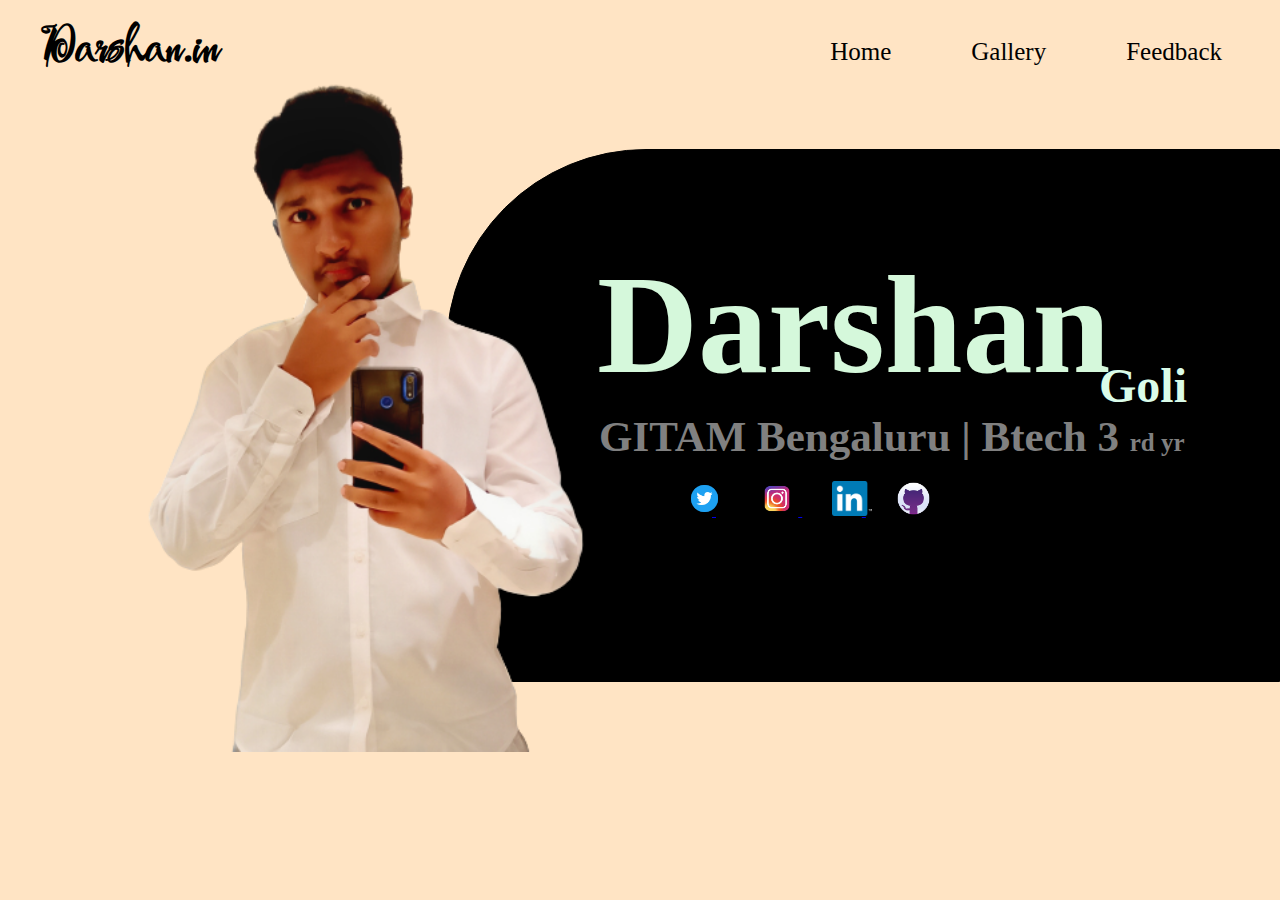
<file: index.html>
<!DOCTYPE html>
<html lang="en" dir="ltr">
  <head>
    <meta charset="utf-8">
    <title>Darshan.in</title>
    <meta name="viewport" content="width=device-width, initial-scale=1.0">
    <link rel="icon" href="darshan.jpg">
    <link rel="stylesheet" href="global.css">
    <link rel="stylesheet" href="darshan.css">
    <link rel="preconnect" href="https://fonts.googleapis.com">
<link rel="preconnect" href="https://fonts.gstatic.com" crossorigin>
<link href="https://fonts.googleapis.com/css2?family=Festive&display=swap" rel="stylesheet">
  </head>
  <body>
<header>
  <a id="title" href="index.html">Darshan.in</a>
  <a id="main" href="form.html">Feedback</a>
  <a id="main" href="gallery.html">Gallery</a>
  <a id="main" href="index.html">Home</a>
</header>

  <section id="background">
    <div class="contentbox">

    <h1 id="content">Darshan</h1>
    <h2 id="content">Goli</h2>
    <h3 id="content">GITAM Bengaluru | Btech 3 <span id="year">rd yr</span> </h3>

    </div>

    <img class="remini "src="nobg.png" alt="remini">

    <div class="media">
      <a href="https://twitter.com/Darshan19094539"> <img id="media" src="twitter.png" alt=""> </a>
      <a href="https://www.instagram.com/darshan.in/"> <img id="media" src="insta.png" alt=""> </a>
      <a href="https://www.linkedin.com/in/darshan-goli-530468193/"> <img id="media" src="linkedin.png" alt=""> </a>
      <a href="https://github.com/darshan3001"> <img id="media" src="github.png" alt=""> </a>

    </div>

  </section>

  <!-- <div class="results">

  <h1 id="results">Education</h1>

  </div> -->

  <!-- <div class="education">

    <div class="edbox">

      <h4 id="ed">B tech</h4>
      <h1 id="ed">8.2<span>CGPA</span></h1>

    </div>

    <div class="edbox">

      <h4 id="ed">Inter</h4>
      <h1 id="ed">9.46<span>CGPA</span></h1>

    </div>

    <div class="edbox">

      <h4 id="ed">10 th</h4>
      <h1 id="ed">9.7<span>CGPA</span></h1>

    </div>

  </div>

  <footer>

    <div class="footer">

      <div class="footbox">

      </div>

    </div>

  </footer> -->

  </body>
</html>
</file>
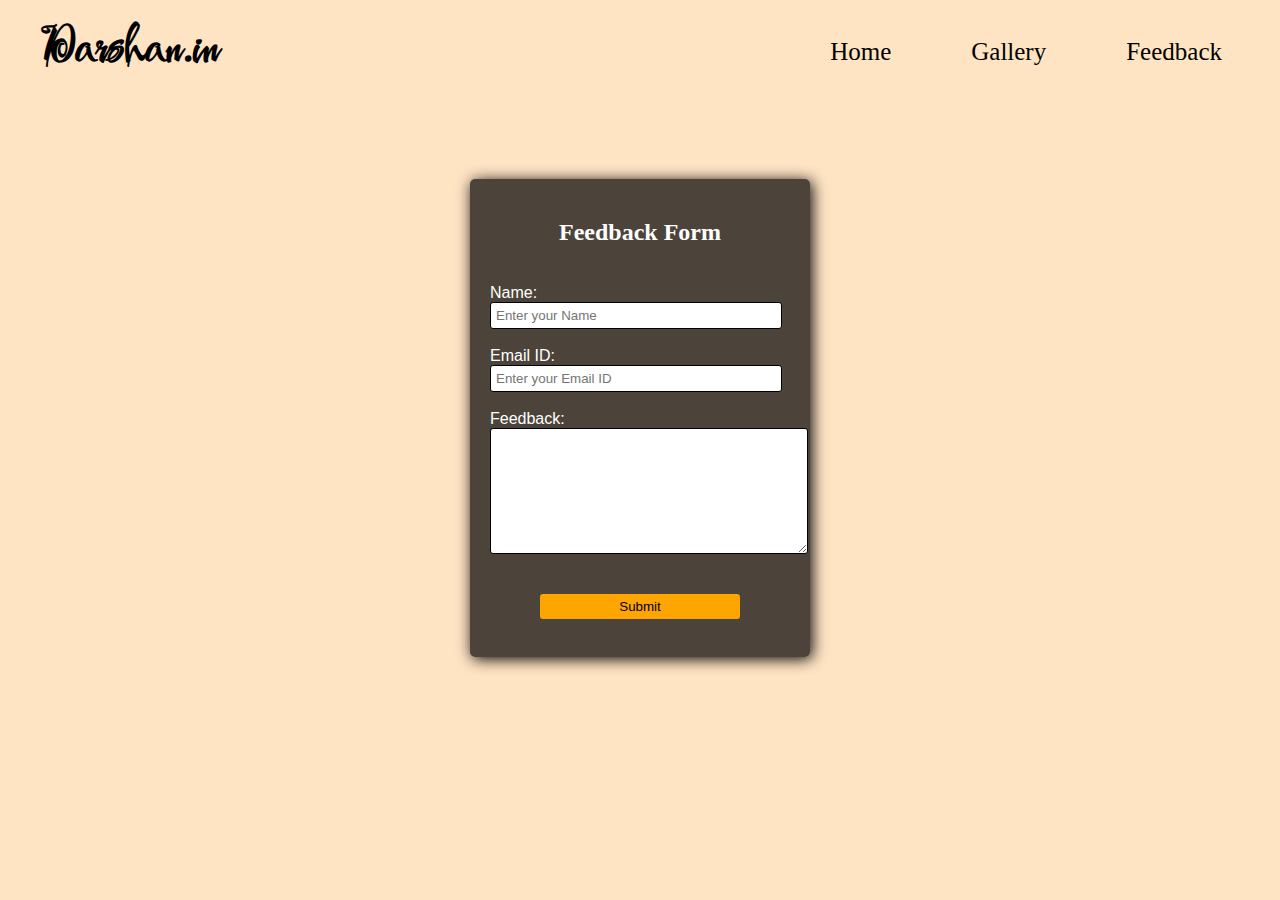
<file: form.html>
<!DOCTYPE html>
<html lang="en" dir="ltr">
  <head>
    <meta charset="utf-8">
    <title>Darshan.in</title>
    <link rel="icon" href="darshan.jpg">
    <link rel="stylesheet" href="global.css">
    <link rel="stylesheet" href="form.css">
    <link rel="preconnect" href="https://fonts.googleapis.com">
<link rel="preconnect" href="https://fonts.gstatic.com" crossorigin>
<link href="https://fonts.googleapis.com/css2?family=Festive&display=swap" rel="stylesheet">
  </head>
  <body>
<header>
  <a id="title" href="index.html">Darshan.in</a>
  <a id="main" href="form.html">Feedback</a>
  <a id="main" href="gallery.html">Gallery</a>
  <a id="main" href="index.html">Home</a>
</header>
  <div class="main">
  <div class="register">
  <center><h2 id="feedback">Feedback Form</h2></center>
  <br>
  <form class="" action="thankyouform.html" method="post">
  <label>Name: </label>
  &nbsp;
  <input type="text" name="" value="" placeholder="Enter your Name">
  <br><br>
  <label>Email ID: </label>
  &nbsp;
  <input type="email" name="" value="" placeholder="Enter your Email ID">
  <br><br>
  <label>Feedback:</label>
  <br>
  <textarea name="comments" rows="8" cols="37"></textarea>

  <br><br><br>
  <center><input type="submit" name="" value="Submit"></center>
  <br>
  </div>
  </div>
  </body>
</html>
</file>
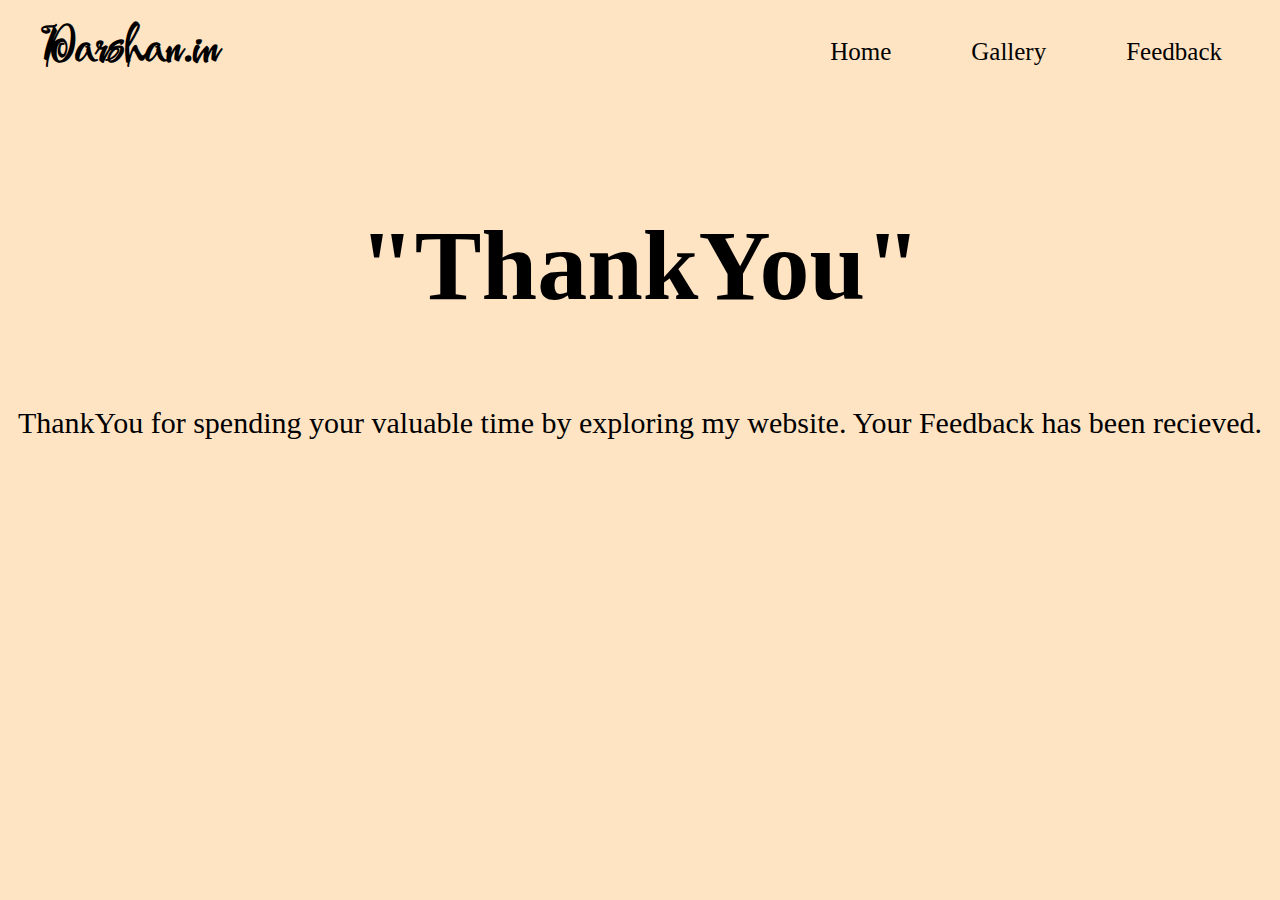
<file: thankyouform.html>
<!DOCTYPE html>
<html lang="en" dir="ltr">
  <head>
    <meta charset="utf-8">
    <title>Darshan.in</title>
    <link rel="icon" href="darshan.jpg">
    <link rel="stylesheet" href="global.css">
    <link rel="stylesheet" href="thankyou.css">
    <link rel="preconnect" href="https://fonts.googleapis.com">
<link rel="preconnect" href="https://fonts.gstatic.com" crossorigin>
<link href="https://fonts.googleapis.com/css2?family=Festive&display=swap" rel="stylesheet">
  </head>
<body>
<header>
  <a id="title" href="darshan.html">Darshan.in</a>
  <a id="main" href="form.html">Feedback</a>
  <a id="main" href="gallery.html">Gallery</a>
  <a id="main" href="darshan.html">Home</a>
</header>
<br><br>
<h2 id="thankyou">"ThankYou"</h2>
<p id="thankyou">ThankYou for spending your valuable time by exploring my website. Your Feedback has been recieved.</p>
  </body>
</html>
</file>
<file: global.css>
body{
  background-color: bisque;
}

h1,h2,h3,p{
  font-family: fantasy;
}

a#main{
  text-decoration: none;
  color: black;
  font-family: fantasy;
  font-size: 25px;
  padding: 30px;
  float: right;
  margin-right: 20px;

}
a#main:hover{
  transform: scale(1.2);
  transition-duration: .3s;
}

a#title{
  font-family: 'Festive', cursive;
  text-decoration: none;
  color: black;
  font-size: 48px;
  font-weight: bold;
  margin-left: 35px;
  margin-top: 50px;
}
</file>
<file: darshan.css>
section#background{
  position: absolute;
  left: 0px;
  right: 0px;
  width: auto;
  height: 663px;
}

a#twitter img{
  height: 50px;
  width: auto;
  position: relative;
  left: 680px;
  top: 390px;
}


div.contentbox{
  position: absolute;
  right: 0px;
  top: 60px;
  bottom: 70px;
  width: 65%;
  border-top-left-radius: 200px;
  border-bottom-left-radius: 15px;
  border: 1px solid black;
  background-color: black;
}

h1#content{
  font-size: 140px;
  position: absolute;
  left: 150px;
  color:rgb(213, 248, 219);
}
h2#content{
  font-size: 48px;
  position: absolute;
  left: 652px;
  top: 168px;
  color: rgb(218, 252, 233);
}

h3#content{
  font-size: 43px;
  position: absolute;
  left: 152px;;
  top: 219px;
  color: gray;
}

span#year{
  color: gray;
}

img.remini{
  height: 730px;
  width: auto;
  position: absolute;
  top: -67px;
  left: 5.5%;
}

div.media{
  height: 50px;
  width: 270px;
  border: 2px solid black;
  position: relative;
  top: 390px;
  left: 655px;
}

a img#media{
  height: 35px;
  width: auto;
  position: relative;
  left: 10px;
  margin-left: 20px;
  text-decoration: none;
}

img#media:hover{
  transform: scale(1.3);
  transition: .2s;
}

div.education{
  height: 700px;
  width: auto;
  position: absolute;
  top: 750px;
  left: 0px;
  right: 0px;
}

div.edbox{
  height: 210px;
  width: 300px;
  border: 1px solid black;
  text-align: center;
  display: inline-block;
  margin-left: 145px;
  background-color: black;
}

div.edbox:hover{
  transform: scale(1.15);
  transition-duration: .1s;
  cursor: pointer;
}

h4#ed{
  font-size: 25px;
  font-family: fantasy;
  font-weight: lighter;
  color: white;
}
h1#ed{
  font-size: 100px;
  font-family: fantasy;
  font-weight: lighter;
  margin-top: -25px;
  text-align: center;
  color: white;
}

span{
  font-size: 25px;
  color: white;
}

div.education{
  height: 250px;
  width: 100%;
  position: absolute;
  top: 990px;
  left: 0px;
  background-color: rosybrown;
}

div.results{
  position: absolute;
  top: 742px;
  font-size: 50px;
  left: 0px;
  right: 0px;
  background-color: rosybrown;
}

h1#results{
  text-align: center;
}

div.footer{
  border:1px solid black;
  position: absolute;
  left: 1px;
  right: 1px;
  top: 1240px;
  height: 400px;
}

@media screen and (max-width: 360px){
  section#background{
    position: absolute;
    left: 0px;
    right: 0px;
    width: auto;
    height: 663px;
  }
  div.contentbox{
    position: absolute;
    right: 0px;
    top: 60px;
    bottom: 70px;
    width: 65%;
    border-top-left-radius: 200px;
    border-bottom-left-radius: 15px;
    border: 1px solid black;
    background-color: black;
  }
}
</file>
<file: form.css>
div.main{
  background-color: gray;
  width: 300px;
  padding: 20px;
  margin: 90px auto 0px auto;
}

body{
  /* background-image: url(file:///C:/Users/Lenovo/OneDrive/Pictures/Saved%20Pictures/vb.jpg); */
  background-size: cover;
  background-position: center;
  background-repeat: no-repeat;
}

div.main{
  background-color: rgba(0,0,0,0.7);
  color: white;
  border-radius: 5px;
  box-shadow: 2px 2px 15px rgba(0,0,0,5);
  font-family: sans-serif;
}

div.main:hover{
  transform:scale(1.1);
  transition: 0.5s;
}
}

h2#feedback{
  font-size: 40px;
  font-weight: lighter;
}

input[type=text]{
  width: 280px;
  border: 1px solid black;
  border-radius: 3px;
  padding: 5px;
}

input[type=email]{
  width: 280px;
  border: 1px solid black;
  border-radius: 3px;
  padding: 5px;
}

textarea{
  border-radius: 3px;
  border: 1px solid black;
}

input[type=submit]{
  width: 200px;
  padding: 2px;
  border-radius: 3px;
  background-color: orange;
  border: none;
  padding: 5px;
}
input[type=submit]:hover{
  background-color: yellow;
  transform:scale(1.3);
  transition: 0.5s;
}
</file>
<file: thankyou.css>
h2#thankyou{
  font-size: 100px;
  text-align: center;
}

p#thankyou{
  font-size: 30px;
  text-align: center;
}
</file>
